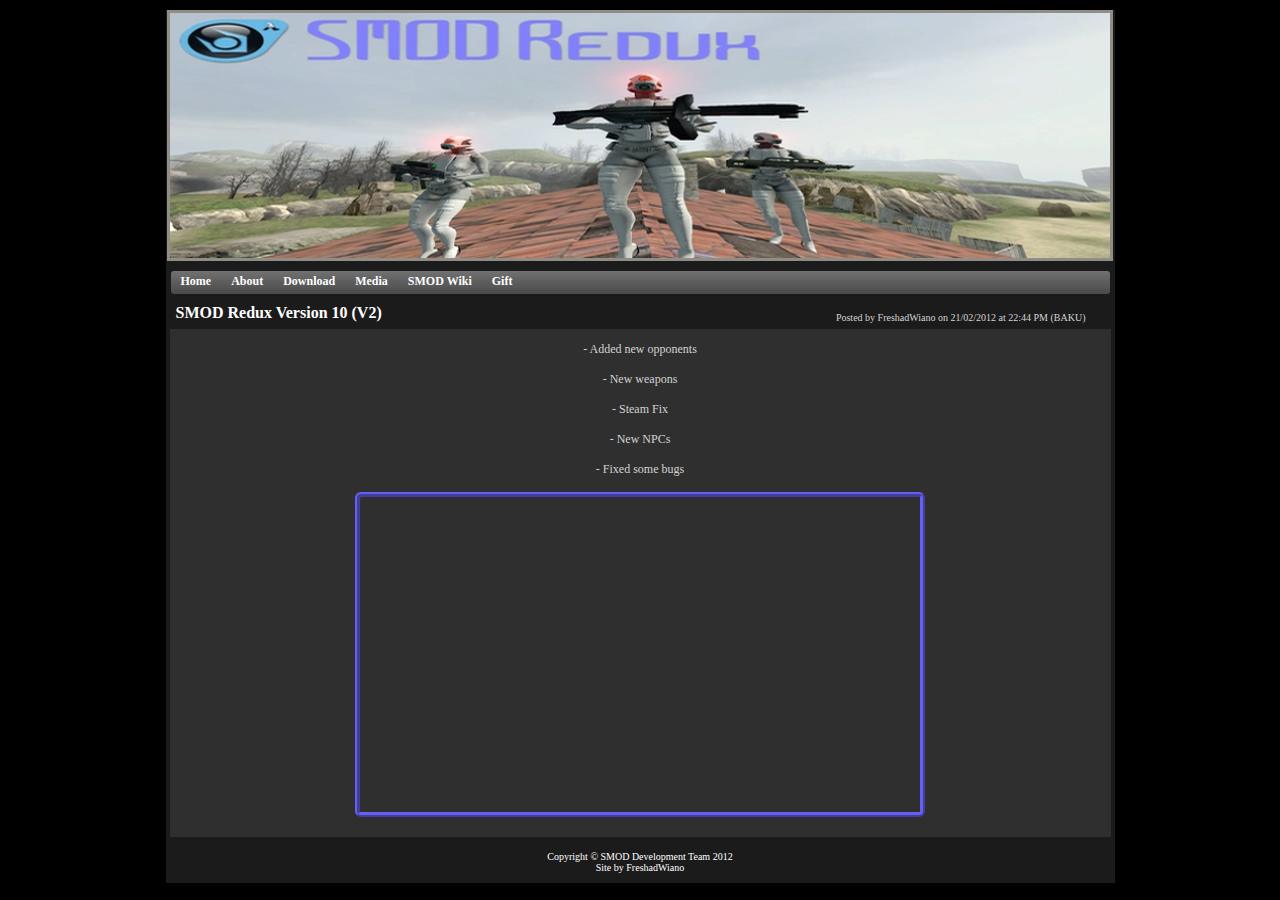
<file: index.html>
<!DOCTYPE html PUBLIC "-//W3C//DTD XHTML 1.0 Transitional//EN" "http://www.w3.org/TR/xhtml1/DTD/xhtml1-transitional.dtd">
<html lang="en-US" xml:lang="en-US" xmlns="http://www.w3.org/1999/xhtml">
<head>
<link rel="apple-touch-icon" sizes="180x180" href="apple-touch-icon.png">
<link rel="icon" type="image/png" sizes="32x32" href="favicon-32x32.png">
<link rel="icon" type="image/png" sizes="16x16" href="favicon-16x16.png">
<link rel="manifest" href="site.webmanifest">

    <title>SMOD - Home</title>
    <link rel="stylesheet" href="css/style.css" type="text/css">

    <script type="text/javascript">
    
    var _gaq = _gaq || [];
    _gaq.push(['_setAccount', 'UA-23694078-1']);
    _gaq.push(['_setDomainName', '.synergymod.net']);
    _gaq.push(['_trackPageview']);

    (function () {
        var ga = document.createElement('script'); ga.type = 'text/javascript'; ga.async = true;
        ga.src = ('https:' == document.location.protocol ? 'https://ssl' : 'http://www') + '.google-analytics.com/ga.js';
        var s = document.getElementsByTagName('script')[0]; s.parentNode.insertBefore(ga, s);
    })();
    
    </script>

</head>
<body>
 <style>
   .frame {
    border: 3px solid #8f8d86;
   }
   
   .smod {
     border: 5px ridge #6560f2;
   }
   </style>
<div id="Container">
        <div id="Header" />
        <h1>
		<center><img src="header.png" class="frame"></center>
        </h1>
    </div>
    <div id="Menu">
        <div id="MenuCapLeft">
            &nbsp;</div>
        <div id="MenuCapRight">
            &nbsp;</div>
        <ul id="MenuButtons">
<li><a href="index.html">Home</a></li>
            <li><a href="about.html">About</a></li>
			<li><a href="download.html">Download</a></li>
			<li><a href="media.html">Media</a></li>
			<li><a href="http://smod.wikidot.com/">SMOD Wiki</a></li>
			<li><a href="secret.html">Gift</a></li>
                    </ul>
    </div>
<div id="Advertisement">
        </script>

        </script>

    </div>
	
	<div class="Content">
   <div class="Title"><font size="3"><strong>SMOD Redux Version 10 (V2)</strong></font></div>
    <center>
	<div class="Info">Posted by FreshadWiano on <span class="time">21/02/2012 at 22:44 PM (BAKU)</span></div>
- Added new opponents<br>

<br>- New weapons<br>

<br>- Steam Fix<br>

<br>- New NPCs<br>

<br>- Fixed some bugs<br>
<br>
<iframe width="560" height="315" src="https://www.youtube.com/embed/60Ay4T3iKAE" class="smod" style="border-radius: 6px;" title="YouTube video player" frameborder="0" allow="accelerometer; autoplay; clipboard-write; encrypted-media; gyroscope; picture-in-picture; web-share" allowfullscreen></iframe><br>
<br>
</div>
 <div id="Footer">
        <p>
            Copyright © SMOD Development Team 2012</p>
        <p>
            Site by FreshadWiano</p>
    </div>
</body>
</html>
</file>
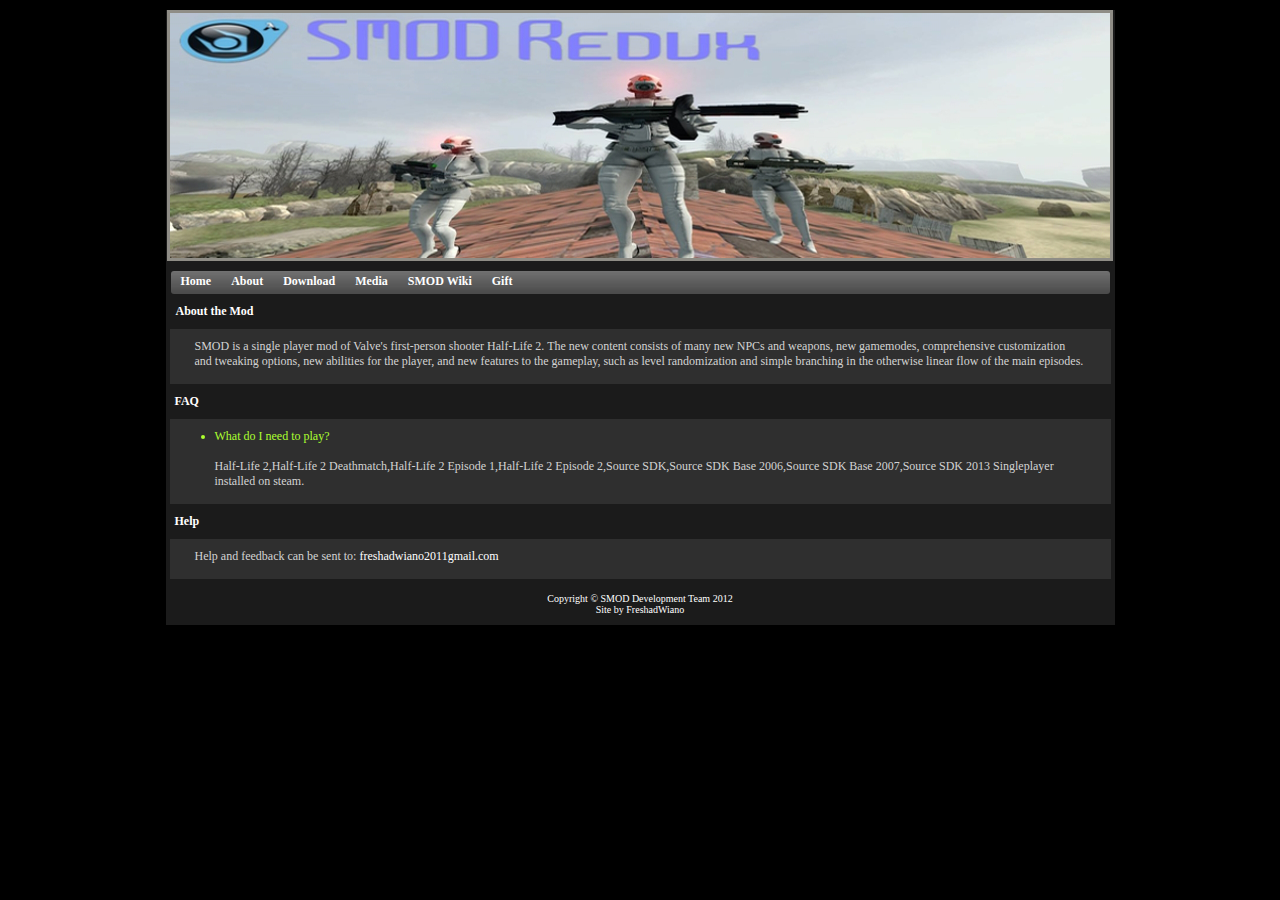
<file: about.html>
<!DOCTYPE html PUBLIC "-//W3C//DTD XHTML 1.0 Transitional//EN" "http://www.w3.org/TR/xhtml1/DTD/xhtml1-transitional.dtd">
<html lang="en-US" xml:lang="en-US" xmlns="http://www.w3.org/1999/xhtml">
<head>
<link rel="apple-touch-icon" sizes="180x180" href="apple-touch-icon.png">
<link rel="icon" type="image/png" sizes="32x32" href="favicon-32x32.png">
<link rel="icon" type="image/png" sizes="16x16" href="favicon-16x16.png">
<link rel="manifest" href="site.webmanifest">

    <title>SMOD - About</title>
    <link rel="stylesheet" href="css/style.css" type="text/css">

    <script type="text/javascript">
    
    var _gaq = _gaq || [];
    _gaq.push(['_setAccount', 'UA-23694078-1']);
    _gaq.push(['_setDomainName', '.synergymod.net']);
    _gaq.push(['_trackPageview']);

    (function () {
        var ga = document.createElement('script'); ga.type = 'text/javascript'; ga.async = true;
        ga.src = ('https:' == document.location.protocol ? 'https://ssl' : 'http://www') + '.google-analytics.com/ga.js';
        var s = document.getElementsByTagName('script')[0]; s.parentNode.insertBefore(ga, s);
    })();
    
    </script>

</head>
<body>
 <style>
   .frame {
    border: 3px solid #8f8d86;
   }
   </style>
<div id="Container">
        <div id="Header" />
        <h1>
		<center><img src="header.png"  class="frame"></center>
        </h1>
    </div>
    <div id="Menu">
        <div id="MenuCapLeft">
            &nbsp;</div>
        <div id="MenuCapRight">
            &nbsp;</div>
        <ul id="MenuButtons">
<li><a href="index.html">Home</a></li>

            <li><a href="about.html">About</a></li>
			<li><a href="download.html">Download</a></li>
			<li><a href="media.html">Media</a></li>
			<li><a href="http://smod.wikidot.com/">SMOD Wiki</a></li>
			<li><a href="secret.html">Gift</a></li>
                    </ul>
                    </ul>
    </div>
<div id="Advertisement">
        </script>

       
        </script>

    </div>
    <div class="Content">
    <div class="Title">About the Mod</div>
    <p>SMOD is a single player mod of Valve's first-person shooter Half-Life 2. The new content consists of many new NPCs and weapons, new gamemodes, comprehensive customization and tweaking options, new abilities for the player, and new features to the gameplay, such as level randomization and simple branching in the otherwise linear flow of the main episodes.</P>
    </div>
<div class="Content">
    <div class="Title">FAQ</div>
    
         <dl class="FAQ">
                <dt>What do I need to play?</dt>
        <dd><br>Half-Life 2,Half-Life 2 Deathmatch,Half-Life 2 Episode 1,Half-Life 2 Episode 2,Source SDK,Source SDK Base 2006,Source SDK Base 2007,Source SDK 2013 Singleplayer installed on steam.</dd>
            </dl>
    </div>
<div class="Content">
    <div class="Title">Help</div>
       Help and feedback can be sent to: <a href="mailto:freshadwiano2011gmail.com">freshadwiano2011gmail.com</a></p>
    </div>
  <div id="Footer">
        <p>
            Copyright © SMOD Development Team 2012</p>
        <p>
            Site by FreshadWiano</p>
    </div>
    </div>
</body>
</html>
</file>
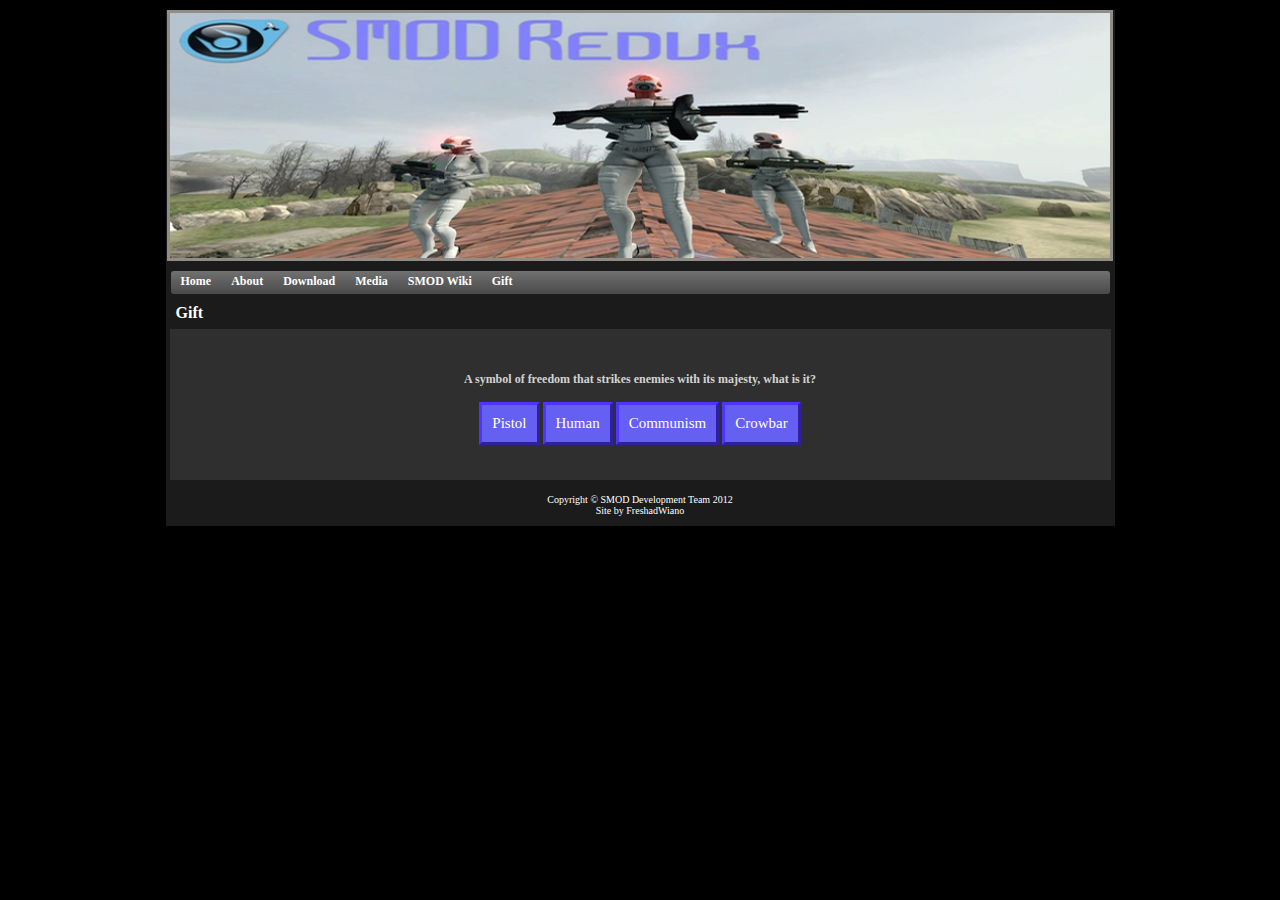
<file: secret.html>
<!DOCTYPE html PUBLIC "-//W3C//DTD XHTML 1.0 Transitional//EN" "http://www.w3.org/TR/xhtml1/DTD/xhtml1-transitional.dtd">
<html lang="en-US" xml:lang="en-US" xmlns="http://www.w3.org/1999/xhtml">
<head>
<link rel="apple-touch-icon" sizes="180x180" href="apple-touch-icon.png">
<link rel="icon" type="image/png" sizes="32x32" href="favicon-32x32.png">
<link rel="icon" type="image/png" sizes="16x16" href="favicon-16x16.png">
<link rel="manifest" href="site.webmanifest">

    <title>SMOD - Gift!</title>
    <link rel="stylesheet" href="css/style.css" type="text/css">

    <script type="text/javascript">
    
    var _gaq = _gaq || [];
    _gaq.push(['_setAccount', 'UA-23694078-1']);
    _gaq.push(['_setDomainName', '.synergymod.net']);
    _gaq.push(['_trackPageview']);

    (function () {
        var ga = document.createElement('script'); ga.type = 'text/javascript'; ga.async = true;
        ga.src = ('https:' == document.location.protocol ? 'https://ssl' : 'http://www') + '.google-analytics.com/ga.js';
        var s = document.getElementsByTagName('script')[0]; s.parentNode.insertBefore(ga, s);
    })();
    
    </script>

</head>
<body>
 <style>
   .frame {
    border: 3px solid #8f8d86;
   }
   
   .smod {
     border: 5px ridge #6560f2;
   }
   
   .button {
    background-color: #6560f2; /* Green */
    border: outset #4933f2;
    color: black;
    padding: 10px;
    text-align: center;
    text-decoration: none;
    display: inline-block;
    font-size: 15px;
}
   </style>
<div id="Container">
        <div id="Header" />
        <h1>
		<center><img src="header.png" class="frame"></center>
        </h1>
    </div>
    <div id="Menu">
        <div id="MenuCapLeft">
            &nbsp;</div>
        <div id="MenuCapRight">
            &nbsp;</div>
        <ul id="MenuButtons">
<li><a href="index.html">Home</a></li>
            <li><a href="about.html">About</a></li>
			<li><a href="download.html">Download</a></li>
			<li><a href="media.html">Media</a></li>
			<li><a href="http://smod.wikidot.com/">SMOD Wiki</a></li>
			<li><a href="secret.html">Gift</a></li>
                    </ul>
    </div>
<div id="Advertisement">
        </script>

        </script>

    </div>
	
	<div class="Content">
   <div class="Title"><font size="3"><strong><a href="">Gift</a></strong></font></div>
    <center>
	<br>
	<br>
	<strong>
	A symbol of freedom that strikes enemies with its majesty, what is it?
	<br>
	<br>
	<button class="button"><a href="index.html">Pistol</a><strong></strong></button>
	<button class="button"><a href="index.html">Human</a><strong></strong></button>
	<button class="button"><a href="index.html">Communism</a><strong></strong></button>
	<button class="button"><a href="secret2.html">Crowbar</a><strong></strong></button>
	</strong>
	</center>
<br>
<br>
</div>
 <div id="Footer">
        <p>
            Copyright © SMOD Development Team 2012</p>
        <p>
            Site by FreshadWiano</p>
    </div>
</body>
</html>
</file>
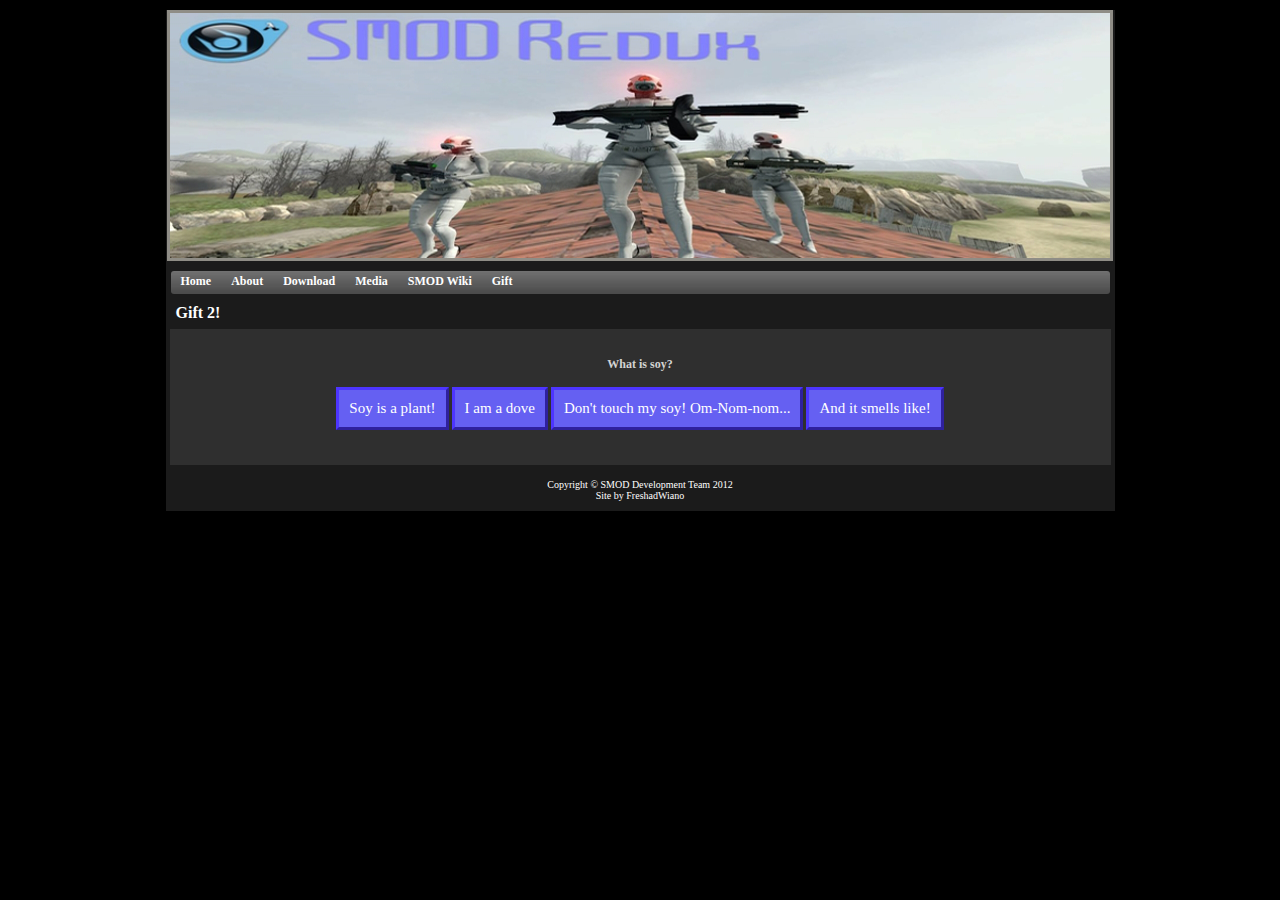
<file: secret3.html>
<!DOCTYPE html PUBLIC "-//W3C//DTD XHTML 1.0 Transitional//EN" "http://www.w3.org/TR/xhtml1/DTD/xhtml1-transitional.dtd">
<html lang="en-US" xml:lang="en-US" xmlns="http://www.w3.org/1999/xhtml">
<head>
<link rel="apple-touch-icon" sizes="180x180" href="apple-touch-icon.png">
<link rel="icon" type="image/png" sizes="32x32" href="favicon-32x32.png">
<link rel="icon" type="image/png" sizes="16x16" href="favicon-16x16.png">
<link rel="manifest" href="site.webmanifest">

    <title>SMOD - Gift!</title>
    <link rel="stylesheet" href="css/style.css" type="text/css">

    <script type="text/javascript">
    
    var _gaq = _gaq || [];
    _gaq.push(['_setAccount', 'UA-23694078-1']);
    _gaq.push(['_setDomainName', '.synergymod.net']);
    _gaq.push(['_trackPageview']);

    (function () {
        var ga = document.createElement('script'); ga.type = 'text/javascript'; ga.async = true;
        ga.src = ('https:' == document.location.protocol ? 'https://ssl' : 'http://www') + '.google-analytics.com/ga.js';
        var s = document.getElementsByTagName('script')[0]; s.parentNode.insertBefore(ga, s);
    })();
    
    </script>

</head>
<body>
 <style>
   .frame {
    border: 3px solid #8f8d86;
   }
   
   .smod {
     border: 5px ridge #6560f2;
   }
   
   .button {
    background-color: #6560f2; /* Green */
    border: outset #4933f2;
    color: black;
    padding: 10px;
    text-align: center;
    text-decoration: none;
    display: inline-block;
    font-size: 15px;
}
   </style>
<div id="Container">
        <div id="Header" />
        <h1>
		<center><img src="header.png" class="frame"></center>
        </h1>
    </div>
    <div id="Menu">
        <div id="MenuCapLeft">
            &nbsp;</div>
        <div id="MenuCapRight">
            &nbsp;</div>
        <ul id="MenuButtons">
<li><a href="index.html">Home</a></li>
            <li><a href="about.html">About</a></li>
			<li><a href="download.html">Download</a></li>
			<li><a href="media.html">Media</a></li>
			<li><a href="http://smod.wikidot.com/">SMOD Wiki</a></li>
			<li><a href="secret.html">Gift</a></li>
                    </ul>
    </div>
<div id="Advertisement">
        </script>

        </script>

    </div>
	
	<div class="Content">
   <div class="Title"><font size="3"><strong><a href="">Gift 2!</a></strong></font></div>
    <center>
	<br>
	<strong>
	What is soy?
	<br>
	<br>
	<button class="button"><a href="https://media.tenor.com/1iShdVJlzgMAAAAC/hl2-freeman.gif">Soy is a plant!</a><strong></strong></button>
	<button class="button"><a href="https://media.tenor.com/1iShdVJlzgMAAAAC/hl2-freeman.gif">I am a dove</a><strong></strong></button>
	<button class="button"><a href="secret4.html">Don't touch my soy! Om-Nom-nom...</a><strong></strong></button>
	<button class="button"><a href="https://media.tenor.com/1iShdVJlzgMAAAAC/hl2-freeman.gif">And it smells like!</a><strong></strong></button>
	</strong>
	</center>
<br>
<br>
</div>
 <div id="Footer">
        <p>
            Copyright © SMOD Development Team 2012</p>
        <p>
            Site by FreshadWiano</p>
    </div>
</body>
</html>
</file>
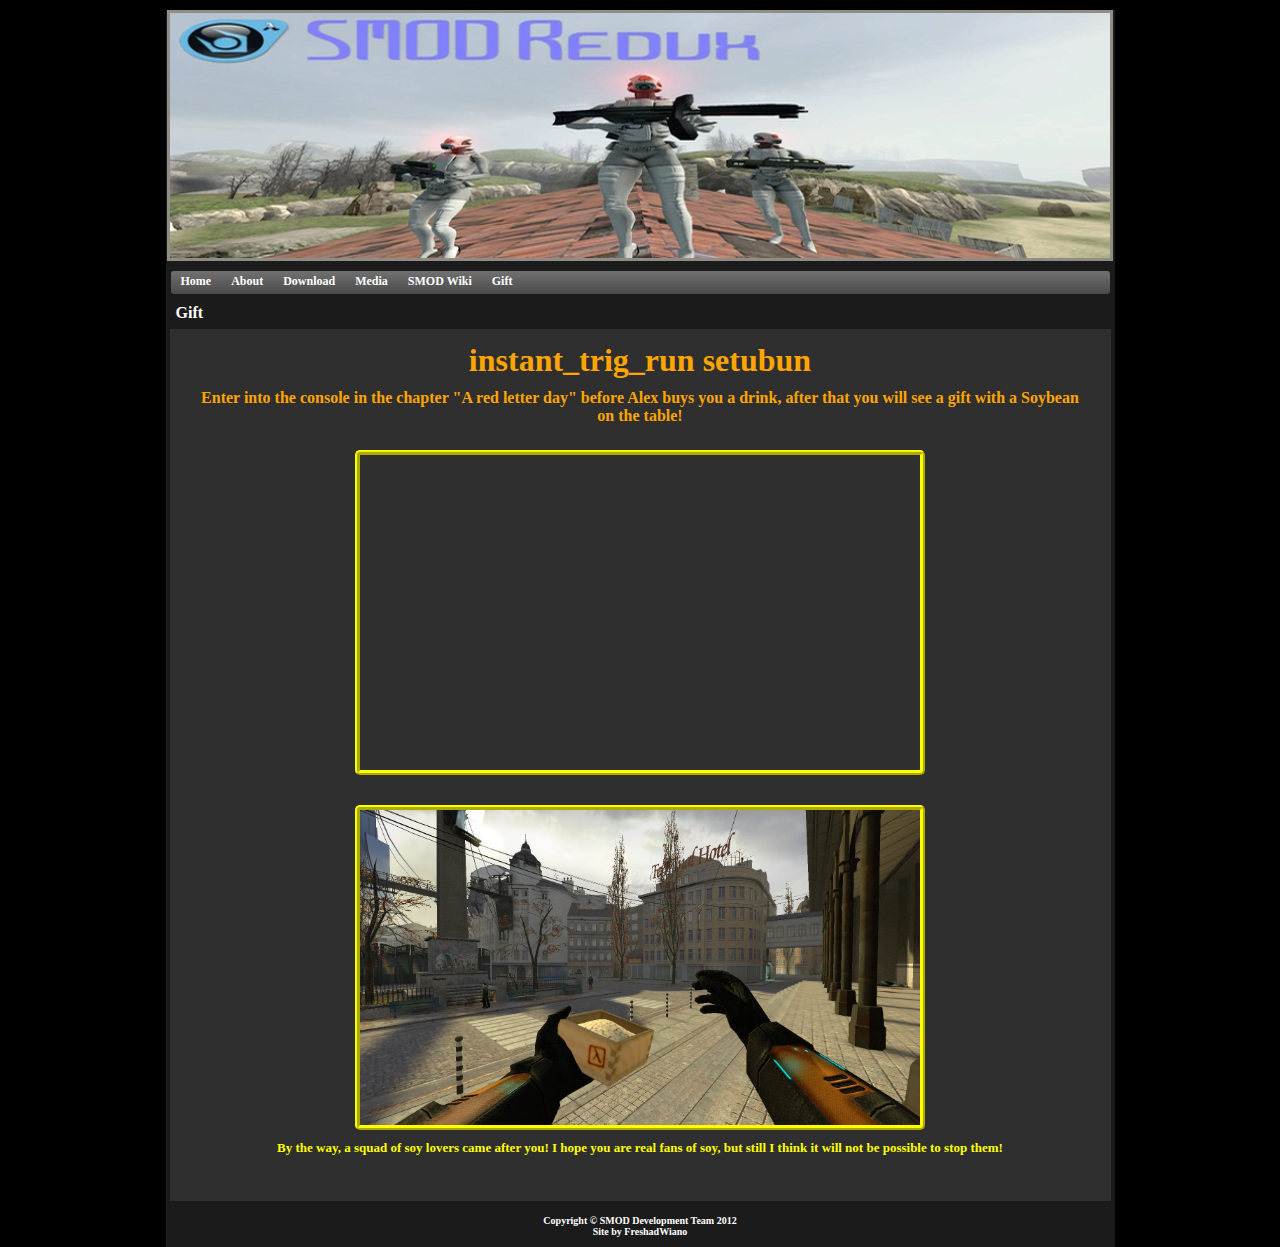
<file: secret4.html>
<!DOCTYPE html PUBLIC "-//W3C//DTD XHTML 1.0 Transitional//EN" "http://www.w3.org/TR/xhtml1/DTD/xhtml1-transitional.dtd">
<html lang="en-US" xml:lang="en-US" xmlns="http://www.w3.org/1999/xhtml">
<head>
<link rel="apple-touch-icon" sizes="180x180" href="apple-touch-icon.png">
<link rel="icon" type="image/png" sizes="32x32" href="favicon-32x32.png">
<link rel="icon" type="image/png" sizes="16x16" href="favicon-16x16.png">
<link rel="manifest" href="site.webmanifest">

    <title>SMOD - Soy!</title>
    <link rel="stylesheet" href="css/style.css" type="text/css">

    <script type="text/javascript">
    
    var _gaq = _gaq || [];
    _gaq.push(['_setAccount', 'UA-23694078-1']);
    _gaq.push(['_setDomainName', '.synergymod.net']);
    _gaq.push(['_trackPageview']);

    (function () {
        var ga = document.createElement('script'); ga.type = 'text/javascript'; ga.async = true;
        ga.src = ('https:' == document.location.protocol ? 'https://ssl' : 'http://www') + '.google-analytics.com/ga.js';
        var s = document.getElementsByTagName('script')[0]; s.parentNode.insertBefore(ga, s);
    })();
    
    </script>

</head>
<body>
 <style>
   .frame {
    border: 3px solid #8f8d86;
   }
   
   .smod {
     border: 5px ridge #6560f2;
   }
   
    .ff {
     border: 5px ridge yellow;
   }
   
         .fl {
     border: 5px ridge yellow;
   }
   
   .button {
    background-color: #6560f2; /* Green */
    border: outset #4933f2;
    color: black;
    padding: 10px;
    text-align: center;
    text-decoration: none;
    display: inline-block;
    font-size: 15px;
}
   </style>
<div id="Container">
        <div id="Header" />
        <h1>
		<center><img src="header.png" class="frame"></center>
        </h1>
    </div>
    <div id="Menu">
        <div id="MenuCapLeft">
            &nbsp;</div>
        <div id="MenuCapRight">
            &nbsp;</div>
        <ul id="MenuButtons">
<li><a href="index.html">Home</a></li>
            <li><a href="about.html">About</a></li>
			<li><a href="download.html">Download</a></li>
			<li><a href="media.html">Media</a></li>
			<li><a href="http://smod.wikidot.com/">SMOD Wiki</a></li>
			<li><a href="secret.html">Gift</a></li>
                    </ul>
    </div>
<div id="Advertisement">
        </script>

        </script>

    </div>
	
	<div class="Content">
   <div class="Title"><font size="3"><strong><a href="">Gift</a></strong></font></div>
    <center>
	<strong>
<font size="6" color="orange">instant_trig_run setubun</font>
<p><font color="orange" size="3">Enter into the console in the chapter "A red letter day" before Alex buys you a drink, after that you will see a gift with a Soybean on the table!</font></p>
<br>
<iframe width="560" height="315" src="https://www.youtube.com/embed/FGL7CmrUdtk" class="ff" style="border-radius: 5px;" title="YouTube video player" frameborder="0" allow="accelerometer; autoplay; clipboard-write; encrypted-media; gyroscope; picture-in-picture; web-share" allowfullscreen></iframe><br>
<br>
<br>
<img src="1872188926_preview_1. Soy Beans.jpg" width="560" height="315" class="fl" style="border-radius: 5px;">
<p><font color="yellow" size="2">By the way, a squad of soy lovers came after you! I hope you are real fans of soy, but still I think it will not be possible to stop them!</font></p>
	</center>
<br>
<br>
</div>
 <div id="Footer">
        <p>
            Copyright © SMOD Development Team 2012</p>
        <p>
            Site by FreshadWiano</p>
    </div>
</body>
</html>
</file>
<file: css/style.css>
*
{
	margin: 0px;
	padding: 0px;
	font-family: Verdana, Tahoma;
}
body
{
	background-color: #000;
	height: 100%;
	overflow: scroll;
}
div#Container
{
	width: 949px;
	margin-left: auto;
	margin-right: auto;
	background-color: #1b1b1b;
	margin-top: 10px;
	min-height: 100%;
}

div#Menu
{
	margin: 10px 5px;
	border-radius: 3px;
	background-image: url('../menubg.jpg');
	background-position: left top;
	background-repeat: repeat-x;
	height: 23px;
}
div#MenuCapLeft
{
	float:left;
	border-radius: 3px;
	background-image: url('../menubg.jpg');
	background-position: left bottom;
	background-repeat: no-repeat;
	width: 0px;
	height: 23px;
}
div#MenuCapRight
{	
	float:right;
	border-radius: 30px;
	background-image: url('../menubg.jpg');
	background-position: right bottom;
	background-repeat: no-repeat;
	width: 0px;
	height: 23px;
}
ul#MenuButtons li
{
	float: left;
	display: block;
}
ul#MenuButtons li a
{
	display: block;
	padding: 3px 10px;
	font-size: 12px;
	color: #FFF;
	font-weight: bold;
	text-decoration: none;
}
ul#MenuButtons li a:hover,ul#MenuButtons li a.highlight, a.highlight
{
	color: #6560f2;/*#6560f2;*/
	
}

/*CONTENT*/
div.Content
{
	color: #d3d3d3;
	margin: 4px;
	padding: 5px 25px;
	font-size: 12px;	
	background-color: #2f2f2f;
	margin-top: 35px;
}
div.Wrapper
{
	background-color:Transparent;
}
div.Wrapper div.Title
{
	font-weight: bold;
	font-size: 15px;
	color: #FFF;
}
div.Content div.Title
{
	font-weight: bold;
	font-size: 12px;
	color: #FFF;
	margin-bottom: 20px;
	margin-left: -20px;
	margin-top: -30px;
}

div.Content p
{
	margin: 10px 0px;
}

div.Content dl.FAQ dt, div.Content dl.LinkList dt
{
	color: #adff2f;
	margin-left: 20px;
	list-style-type: disc;
	display: list-item;
}
div.Content dl.LinkList dt
{
	list-style-type: none;
}
div.Content dl.LinkList dt a
{
	color: #adff2f;
}
div.Content dl.LinkList dt a:hover
{
	color: #ff0;
}
div.Content dl.FAQ dd,  div.Content dl.LinkList dd
{
	margin-left: 20px;	
	margin-bottom: 10px;
}
div.Content ul, div.Content ol
{
	margin-left: 20px;
}

div.Content a:hover
{
	/*text-decoration: underline;*/
	color: #FFFF00;
}

div#Advertisement
{
	margin:5px;
	float: left;
}
div#Download 
{
	margin: 7px;
	margin-left: 738px;
	display: block;
	width: 207px;
	height: 90px;
	background-image: url('/images/design/download.jpg');
}
div#Download a
{
	display: block;
	width: 207px;
	height: 90px;
	text-indent: -1000px;
	overflow: hidden;
}

div.Content a
{
	color: #FFF;
	text-decoration: none;
}
div.Content div.Info
{
	float: right;
	margin-top: -30px;
	font-size: 10px;
}

table.News, table.Texts
{
	width: 100%;
}
table.News tr td, table.Texts tr td
{
	background-color: #2f2f2f;
	padding: 5px;
	width: 20px;
	text-align: center;
	color: #adff2f;
}
table.News tr td+td
{
	width: 150px;
	color: inherit;
}
table.Texts tr td+td
{
	width: 100px;
	color: inherit;
}
table.Texts tr td+td+td
{
	width: 20px;
	color: inherit;
}

table.Texts tr td+td+td+td
{
	width: 100px;
	color: inherit;
}
table.Texts tr td+td+td+td+td
{
	width: auto;
	color: inherit;
}
table.Texts tr td+td+td+td+td+td
{
	width: 100px;
	color: inherit;
}
table.News tr td+td+td
{
	width: auto;
}
table.News tr td+td+td+td
{
	width: 100px;
}

table.Development tr td
{
	background-color: #2f2f2f;
	padding: 5px;
	width: 30px;
	text-align: center;
	color: #adff2f;
}
table.Media
{
	width: 100%;
}
table.Media tr td
{
	background-color: #2f2f2f;
	padding: 5px;	
}
table.Development tr td input,table.Development tr td select
{
	width: 100%;
}
table.Development tr td+td
{
	width: 60px;
	color: inherit;
}
table.Development tr td+td+td
{
	width: auto;
	text-align: left;
}
table.Development tr td.Admin
{
	width: 60px;
}
table.Development tr td+td+td+td
{
	width: 100px;
	width: 120px;
	text-align: center;
}
table.Development tr td.Version
{
	font-size: 12px;
	color: #adff2f;
	padding: 5px;
	width: auto;
	text-align: left;
	background-color:Transparent;
}
p.center
{
	text-align: center;
}
img
{
	border-width: 0px;
}
a img
{	
	border: solid 1px Transparent;
}
a:hover img
{
	border: solid 1px #adff2f;
}


div.Content dl.Media dt span.Info
{
	color: #fff;
	font-size: 10px;	
}
div.Content dl.Media dt
{
	color: #adff2f;
	margin-left: 20px;
	list-style-type: disc;
	display: list-item;
}
div.Content dl.Media dd
{
	margin-left: 20px;	
	margin-bottom: 10px;
	padding:  10px 0;
}
div.Content div.SideBar
{
	float: left;
	width: 200px;
	background-color: #2f2f2f;
	padding: 10px;
}
div.Content div.ContentBar
{
	margin-left: 230px;
	background-color: #2f2f2f;
	padding: 10px;
}


div.ScoreBar
{
	float: left;
	width: 200px;
	height: 12px;
	position: relative;
	background-color: #4f632f;
}
div.ScoreBar div.Bar
{
	position: absolute;
	background-color: #adff2f;	
	height: 12px;
}
div.ScoreBar div.Contra
{
	position: absolute;
	width: 50%;
	left: 0;
	text-align: center;
	color: #000;
	z-index: 100;
	top: -3px;
}
div.ScoreBar div.Pro
{
	position: absolute;
	width: 50%;
	left: 50%;
	text-align: center;
	color: #000;
	z-index: 100;
	top: -3px;
}
div.ScoreBar div.Bar
{
	position: absolute;
	background-color: #adff2f;	
	height: 12px;
}
div.Username
{
	width: 200px;
	float:left;
	text-align: right;
	padding-right: 20px;
	margin-top: -3px;
}
div.Vote
{
	width: 50px;
	float:left;	
}
div.Vote a.ContraBtn em, div.Vote a.ProBtn em
{
	display: none;
}
div.Vote a.ContraBtn, div.Vote a.ProBtn
{
	width: 12px;
	height: 12px;
	float: right;
	display: block;
	margin: 0px 5px;
}
div.Vote a.ContraBtn
{
	background-image: url('/images/design/min.png');
}
div.Vote a.ProBtn
{
	background-image: url('/images/design/plus.png');
}

img.BoxedLeft
{
	float: left;
	margin-right: 5px;
	margin-bottom: 5px;
}
div.Avatar
{
	float:left;
	height: 70px;
	width: 60px;
	/*border: solid 1px #adff2f;	*/
	position: relative;
	margin-right: 5px;
}
div.Avatar img
{
	position:absolute;
	top:0;
	bottom:0;
	left: 0;
	right: 0;
	margin:auto;
	max-width: 60px;
	max-height: 60px;
}
dl.TeamList dt
{
	color: #adff2f;	
	font-weight: bold;
	padding: 5px;
	padding-left: 70px;
}

dl.TeamList dd
{
	min-height: 70px;
	margin-bottom: 10px;
	background-color: #2F2F2F;
	padding: 5px;
}
dl.TeamList dd div.Tank, dl.TeamList dd div.Division
{
	/*float: right;*/
	font-weight: bold;
}

div.NOBG
{
	background-color: Transparent;
}

form label
{
	float: left;
	width: 180px;
	display: block;
	text-align: right;
}
form.smallLabels label
{
	width: 80px;
}

form.smallLabels input, form.smallLabels select, form.smallLabels textarea
{	
	margin-left: 100px;
	width: 500px;
}
form input.short, form select.short, form textarea.short
{	
	margin-left: 200px;
	width: 200px;
	margin-right: 200px;
}
textarea.bigText
{
	height: 500px;
}
form input, form select, form textarea
{
	display: block;
	width: 400px;
	margin: 5px;
	margin-left: 200px;
}
form textarea
{
	min-height: 100px;	
}
form input.button
{
	width: auto;
	cursor: pointer;
	padding: 0 10px;
}
form span.error
{
	position: absolute;
	margin-left: 600px;
	padding-left: 20px;
	color: #F55;
	font-weight: bold;
}
#Footer
{
	text-align: center;	
	font-size: 10px;
	color: White;
	padding: 10px;
}
.clear
{
	clear: both;
}
/* DOCUMENT CSS */
div.Document dl, div.Document li
{
	margin: 10px 0;
}
div.Document dl.table dt
{
	width: 150px;
	float: left;
	text-align: right;
	clear:left;
}

div.Document dl dt
{
	color: #adff2f;
}
div.Document dl dd
{
	margin-left: 10px;
	margin-bottom: 10px;
}
div.Document dl.table dd
{
	margin-left: 160px;
	clear: right;
}
div.Document h2
{
	font-size: 18px;
}

div.Document h3
{
	font-size: 16px;
	margin: 10px 0;
	display: block;
	border-bottom: solid 1px #adff2f;
}
div.Document code
{
	display: block;
	border: solid 1px #adff2f;
	background-color: #FFF;
	color: #000;
	padding: 10px;
	padding-top: 30px;
	background-image: url('/images/design/code.jpg');
	background-repeat: no-repeat;
	margin: 10px 0;
	white-space: pre;
	overflow:auto;
}
div.Document em
{
	color: #6e972f;
}
ul.folders
{
	list-style-image: url('/images/design/icons/folder.png');
}
ul.folders li.gcf
{
	list-style-image: url('/images/design/icons/gcf.png');
}
p.center
{
	text-align: center;
}
form.donate p
{
	text-align: center;
	width: 100%;
}
form.donate input
{
	display: block;
	margin: 0px;
	padding: 0px;
	width: auto;
	height: auto;
	margin-left: auto;
	margin-right: auto;
}
</file>
